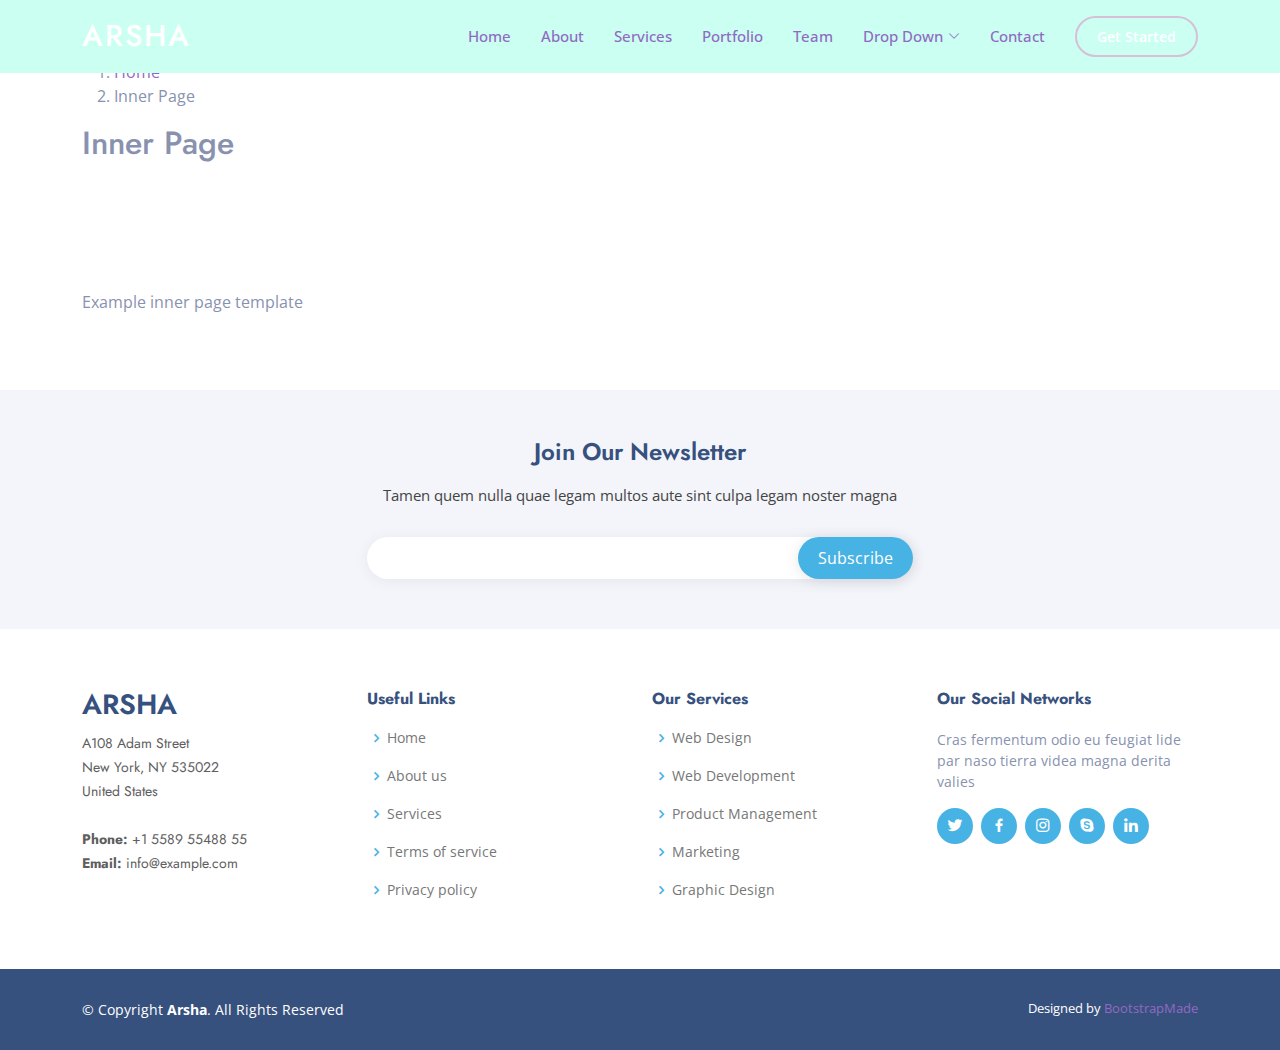
<file: inner-page.html>
<!DOCTYPE html>
<html lang="en">

<head>
  <meta charset="utf-8">
  <meta content="width=device-width, initial-scale=1.0" name="viewport">

  <title>Inner Page - Arsha Bootstrap Template</title>
  <meta content="" name="description">
  <meta content="" name="keywords">

  <!-- Favicons -->
  <link href="assets/img/favicon.png" rel="icon">
  <link href="assets/img/apple-touch-icon.png" rel="apple-touch-icon">

  <!-- Google Fonts -->
  <link href="https://fonts.googleapis.com/css?family=Open+Sans:300,300i,400,400i,600,600i,700,700i|Jost:300,300i,400,400i,500,500i,600,600i,700,700i|Poppins:300,300i,400,400i,500,500i,600,600i,700,700i" rel="stylesheet">

  <!-- Vendor CSS Files -->
  <link href="assets/vendor/aos/aos.css" rel="stylesheet">
  <link href="assets/vendor/bootstrap/css/bootstrap.min.css" rel="stylesheet">
  <link href="assets/vendor/bootstrap-icons/bootstrap-icons.css" rel="stylesheet">
  <link href="assets/vendor/boxicons/css/boxicons.min.css" rel="stylesheet">
  <link href="assets/vendor/glightbox/css/glightbox.min.css" rel="stylesheet">
  <link href="assets/vendor/remixicon/remixicon.css" rel="stylesheet">
  <link href="assets/vendor/swiper/swiper-bundle.min.css" rel="stylesheet">

  <!-- Template Main CSS File -->
  <link href="assets/css/style.css" rel="stylesheet">

  <!-- =======================================================
  * Template Name: Arsha
  * Updated: Aug 30 2023 with Bootstrap v5.3.1
  * Template URL: https://bootstrapmade.com/arsha-free-bootstrap-html-template-corporate/
  * Author: BootstrapMade.com
  * License: https://bootstrapmade.com/license/
  ======================================================== -->
</head>

<body>

  <!-- ======= Header ======= -->
  <header id="header" class="fixed-top header-inner-pages">
    <div class="container d-flex align-items-center">

      <h1 class="logo me-auto"><a href="index.html">Arsha</a></h1>
      <!-- Uncomment below if you prefer to use an image logo -->
      <!-- <a href="index.html" class="logo me-auto"><img src="assets/img/logo.png" alt="" class="img-fluid"></a>-->

      <nav id="navbar" class="navbar">
        <ul>
          <li><a class="nav-link scrollto " href="#hero">Home</a></li>
          <li><a class="nav-link scrollto" href="#about">About</a></li>
          <li><a class="nav-link scrollto" href="#services">Services</a></li>
          <li><a class="nav-link   scrollto" href="#portfolio">Portfolio</a></li>
          <li><a class="nav-link scrollto" href="#team">Team</a></li>
          <li class="dropdown"><a href="#"><span>Drop Down</span> <i class="bi bi-chevron-down"></i></a>
            <ul>
              <li><a href="#">Drop Down 1</a></li>
              <li class="dropdown"><a href="#"><span>Deep Drop Down</span> <i class="bi bi-chevron-right"></i></a>
                <ul>
                  <li><a href="#">Deep Drop Down 1</a></li>
                  <li><a href="#">Deep Drop Down 2</a></li>
                  <li><a href="#">Deep Drop Down 3</a></li>
                  <li><a href="#">Deep Drop Down 4</a></li>
                  <li><a href="#">Deep Drop Down 5</a></li>
                </ul>
              </li>
              <li><a href="#">Drop Down 2</a></li>
              <li><a href="#">Drop Down 3</a></li>
              <li><a href="#">Drop Down 4</a></li>
            </ul>
          </li>
          <li><a class="nav-link scrollto" href="#contact">Contact</a></li>
          <li><a class="getstarted scrollto" href="#about">Get Started</a></li>
        </ul>
        <i class="bi bi-list mobile-nav-toggle"></i>
      </nav><!-- .navbar -->

    </div>
  </header><!-- End Header -->

  <main id="main">

    <!-- ======= Breadcrumbs ======= -->
    <section id="breadcrumbs" class="breadcrumbs">
      <div class="container">

        <ol>
          <li><a href="index.html">Home</a></li>
          <li>Inner Page</li>
        </ol>
        <h2>Inner Page</h2>

      </div>
    </section><!-- End Breadcrumbs -->

    <section class="inner-page">
      <div class="container">
        <p>
          Example inner page template
        </p>
      </div>
    </section>

  </main><!-- End #main -->

  <!-- ======= Footer ======= -->
  <footer id="footer">

    <div class="footer-newsletter">
      <div class="container">
        <div class="row justify-content-center">
          <div class="col-lg-6">
            <h4>Join Our Newsletter</h4>
            <p>Tamen quem nulla quae legam multos aute sint culpa legam noster magna</p>
            <form action="" method="post">
              <input type="email" name="email"><input type="submit" value="Subscribe">
            </form>
          </div>
        </div>
      </div>
    </div>

    <div class="footer-top">
      <div class="container">
        <div class="row">

          <div class="col-lg-3 col-md-6 footer-contact">
            <h3>Arsha</h3>
            <p>
              A108 Adam Street <br>
              New York, NY 535022<br>
              United States <br><br>
              <strong>Phone:</strong> +1 5589 55488 55<br>
              <strong>Email:</strong> info@example.com<br>
            </p>
          </div>

          <div class="col-lg-3 col-md-6 footer-links">
            <h4>Useful Links</h4>
            <ul>
              <li><i class="bx bx-chevron-right"></i> <a href="#">Home</a></li>
              <li><i class="bx bx-chevron-right"></i> <a href="#">About us</a></li>
              <li><i class="bx bx-chevron-right"></i> <a href="#">Services</a></li>
              <li><i class="bx bx-chevron-right"></i> <a href="#">Terms of service</a></li>
              <li><i class="bx bx-chevron-right"></i> <a href="#">Privacy policy</a></li>
            </ul>
          </div>

          <div class="col-lg-3 col-md-6 footer-links">
            <h4>Our Services</h4>
            <ul>
              <li><i class="bx bx-chevron-right"></i> <a href="#">Web Design</a></li>
              <li><i class="bx bx-chevron-right"></i> <a href="#">Web Development</a></li>
              <li><i class="bx bx-chevron-right"></i> <a href="#">Product Management</a></li>
              <li><i class="bx bx-chevron-right"></i> <a href="#">Marketing</a></li>
              <li><i class="bx bx-chevron-right"></i> <a href="#">Graphic Design</a></li>
            </ul>
          </div>

          <div class="col-lg-3 col-md-6 footer-links">
            <h4>Our Social Networks</h4>
            <p>Cras fermentum odio eu feugiat lide par naso tierra videa magna derita valies</p>
            <div class="social-links mt-3">
              <a href="#" class="twitter"><i class="bx bxl-twitter"></i></a>
              <a href="#" class="facebook"><i class="bx bxl-facebook"></i></a>
              <a href="#" class="instagram"><i class="bx bxl-instagram"></i></a>
              <a href="#" class="google-plus"><i class="bx bxl-skype"></i></a>
              <a href="#" class="linkedin"><i class="bx bxl-linkedin"></i></a>
            </div>
          </div>

        </div>
      </div>
    </div>

    <div class="container footer-bottom clearfix">
      <div class="copyright">
        &copy; Copyright <strong><span>Arsha</span></strong>. All Rights Reserved
      </div>
      <div class="credits">
        <!-- All the links in the footer should remain intact. -->
        <!-- You can delete the links only if you purchased the pro version. -->
        <!-- Licensing information: https://bootstrapmade.com/license/ -->
        <!-- Purchase the pro version with working PHP/AJAX contact form: https://bootstrapmade.com/arsha-free-bootstrap-html-template-corporate/ -->
        Designed by <a href="https://bootstrapmade.com/">BootstrapMade</a>
      </div>
    </div>
  </footer><!-- End Footer -->

  <div id="preloader"></div>
  <a href="#" class="back-to-top d-flex align-items-center justify-content-center"><i class="bi bi-arrow-up-short"></i></a>

  <!-- Vendor JS Files -->
  <script src="assets/vendor/aos/aos.js"></script>
  <script src="assets/vendor/bootstrap/js/bootstrap.bundle.min.js"></script>
  <script src="assets/vendor/glightbox/js/glightbox.min.js"></script>
  <script src="assets/vendor/isotope-layout/isotope.pkgd.min.js"></script>
  <script src="assets/vendor/swiper/swiper-bundle.min.js"></script>
  <script src="assets/vendor/waypoints/noframework.waypoints.js"></script>
  <script src="assets/vendor/php-email-form/validate.js"></script>

  <!-- Template Main JS File -->
  <script src="assets/js/main.js"></script>

</body>

</html>
</file>
<file: assets/css/style.css>
/*--------------------------------------------------------------
# General
--------------------------------------------------------------*/

body {
  background: ( rgba(11, 25, 47, 1));
} 

body {
  font-family: "Open Sans", sans-serif;
  color: #8892af;
}


.typing-carousel {
  font-size: 44px;
  font-weight: bold;
  margin-top: 100px;
  color: #D8BFD8;
}

a {
  color: #9169c1;
  text-decoration: none;
}

a:hover {
  color: #c2c2ce;
  text-decoration: none;
}

h1,
h2,
h3,
h4,
h5,
h6 {
  font-family: "Jost", sans-serif;
}

/*--------------------------------------------------------------
# Preloader
--------------------------------------------------------------*/
#preloader {
  position: fixed;
  top: 0;
  left: 0;
  right: 0;
  bottom: 0;
  z-index: 9999;
  overflow: hidden;
  background: #D8BFD8;
}

#preloader:before {
  content: "";
  position: fixed;
  top: calc(50% - 30px);
  left: calc(50% - 30px);
  border: 6px solid #D8BFD8;
  border-top-color: #fff;
  border-bottom-color: #ffffff;
  border-radius: 50%;
  width: 60px;
  height: 60px;
  animation: animate-preloader 1s linear infinite;
}

@keyframes animate-preloader {
  0% {
    transform: rotate(0deg);
  }

  100% {
    transform: rotate(360deg);
  }
}

/*--------------------------------------------------------------
# Back to top button
--------------------------------------------------------------*/
.back-to-top {
  position: fixed;
  visibility: hidden;
  opacity: 0;
  right: 15px;
  bottom: 15px;
  z-index: 996;
  background: #D8BFD8;
  width: 40px;
  height: 40px;
  border-radius: 50px;
  transition: all 0.4s;
}

.back-to-top i {
  font-size: 24px;
  color: #9169c1;
  line-height: 0;
}

.back-to-top:hover {
  background: #D8BFD8;
  color: #fff;
}

.back-to-top.active {
  visibility: visible;
  opacity: 1;
}

/*--------------------------------------------------------------
# Header
--------------------------------------------------------------*/
#header {
  transition: all 0.5s;
  z-index: 997;
  padding: 15px 0;
}

#header.header-scrolled,
#header.header-inner-pages {
  background: #CAFFF2;
}

#header .logo {
  font-size: 30px;
  margin: 0;
  padding: 0;
  line-height: 1;
  font-weight: 500;
  letter-spacing: 2px;
  text-transform: uppercase;
}

#header .logo a {
  color: #fff;
}

#header .logo img {
  max-height: 40px;
}

/*--------------------------------------------------------------
# Navigation Menu
--------------------------------------------------------------*/
/**
* Desktop Navigation 
*/
.navbar {
  padding: 0;
}

.navbar ul {
  margin: 0;
  padding: 0;
  display: flex;
  list-style: none;
  align-items: center;
}

.navbar li {
  position: relative;
}

.navbar a,
.navbar a:focus {
  display: flex;
  align-items: center;
  justify-content: space-between;
  padding: 10px 0 10px 30px;
  font-size: 15px;
  font-weight: 500;
  color: #9169c1;
  white-space: nowrap;
  transition: 0.3s;
}

.navbar a i,
.navbar a:focus i {
  font-size: 12px;
  line-height: 0;
  margin-left: 5px;
}

.navbar a:hover,
.navbar .active,
.navbar .active:focus,
.navbar li:hover>a {
  color: #D8BFD8;
}

.navbar .getstarted,
.navbar .getstarted:focus {
  padding: 8px 20px;
  margin-left: 30px;
  border-radius: 50px;
  color: #fff;
  font-size: 14px;
  border: 2px solid #D8BFD8;
  font-weight: 600;
}

.navbar .getstarted:hover,
.navbar .getstarted:focus:hover {
  color: #fff;
  background: #D8BFD8;
}

.navbar .dropdown ul {
  display: block;
  position: absolute;
  left: 14px;
  top: calc(100% + 30px);
  margin: 0;
  padding: 10px 0;
  z-index: 99;
  opacity: 0;
  visibility: hidden;
  background: #fff;
  box-shadow: 0px 0px 30px rgba(127, 137, 161, 0.25);
  transition: 0.3s;
  border-radius: 4px;
}

.navbar .dropdown ul li {
  min-width: 200px;
}

.navbar .dropdown ul a {
  padding: 10px 20px;
  font-size: 14px;
  text-transform: none;
  font-weight: 500;
  color: #D8BFD8;
}

.navbar .dropdown ul a i {
  font-size: 12px;
}

.navbar .dropdown ul a:hover,
.navbar .dropdown ul .active:hover,
.navbar .dropdown ul li:hover>a {
  color: #D8BFD8;
}

.navbar .dropdown:hover>ul {
  opacity: 1;
  top: 100%;
  visibility: visible;
}

.navbar .dropdown .dropdown ul {
  top: 0;
  left: calc(100% - 30px);
  visibility: hidden;
}

.navbar .dropdown .dropdown:hover>ul {
  opacity: 1;
  top: 0;
  left: 100%;
  visibility: visible;
}

@media (max-width: 1366px) {
  .navbar .dropdown .dropdown ul {
    left: -90%;
  }

  .navbar .dropdown .dropdown:hover>ul {
    left: -100%;
  }
}

/**
* Mobile Navigation 
*/
.mobile-nav-toggle {
  color: #fff;
  font-size: 28px;
  cursor: pointer;
  display: none;
  line-height: 0;
  transition: 0.5s;
}

.mobile-nav-toggle.bi-x {
  color: #fff;
}

@media (max-width: 991px) {
  .mobile-nav-toggle {
    display: block;
  }

  .navbar ul {
    display: none;
  }
}

.navbar-mobile {
  position: fixed;
  overflow: hidden;
  top: 0;
  right: 0;
  left: 0;
  bottom: 0;
  background: #D8BFD8;
  transition: 0.3s;
  z-index: 999;
}

.navbar-mobile .mobile-nav-toggle {
  position: absolute;
  top: 15px;
  right: 15px;
}

.navbar-mobile ul {
  display: block;
  position: absolute;
  top: 55px;
  right: 15px;
  bottom: 15px;
  left: 15px;
  padding: 10px 0;
  border-radius: 10px;
  background-color: #fff;
  overflow-y: auto;
  transition: 0.3s;
}

.navbar-mobile a,
.navbar-mobile a:focus {
  padding: 10px 20px;
  font-size: 15px;
  color: #D8BFD8;
}

.navbar-mobile a:hover,
.navbar-mobile .active,
.navbar-mobile li:hover>a {
  color: #D8BFD8;
}

.navbar-mobile .getstarted,
.navbar-mobile .getstarted:focus {
  margin: 15px;
  color: #D8BFD8;
}

.navbar-mobile .dropdown ul {
  position: static;
  display: none;
  margin: 10px 20px;
  padding: 10px 0;
  z-index: 99;
  opacity: 1;
  visibility: visible;
  background: #fff;
  box-shadow: 0px 0px 30px rgba(127, 137, 161, 0.25);
}

.navbar-mobile .dropdown ul li {
  min-width: 200px;
}

.navbar-mobile .dropdown ul a {
  padding: 10px 20px;
}

.navbar-mobile .dropdown ul a i {
  font-size: 12px;
}

.navbar-mobile .dropdown ul a:hover,
.navbar-mobile .dropdown ul .active:hover,
.navbar-mobile .dropdown ul li:hover>a {
  color: #D8BFD8;
}

.navbar-mobile .dropdown>.dropdown-active {
  display: block;
  visibility: visible !important;
}

/*--------------------------------------------------------------
# Hero Section
--------------------------------------------------------------*/
#hero {
  width: 100%;
  height: 80vh;
  
}

#hero .container {
  padding-top: 72px;
}

#hero h1 {
  margin: 0 0 10px 0;
  font-size: 48px;
  font-weight: 700;
  line-height: 56px;
  color: #fff;
}

#hero h2 {
  color: rgba(255, 255, 255, 0.6);
  margin-bottom: 50px;
  font-size: 24px;
}

#hero .btn-get-started {
  font-family: "Jost", sans-serif;
  font-weight: 500;
  font-size: 16px;
  letter-spacing: 1px;
  display: inline-block;
  padding: 10px 28px 11px 28px;
  border-radius: 50px;
  transition: 0.5s;
  margin: 10px 0 0 0;
  color: #fff;
  background: #b1aebb;
}

#hero .btn-get-started:hover {
  background: #209dd8;
}

#hero .btn-watch-video {
  font-size: 16px;
  display: flex;
  align-items: center;
  transition: 0.5s;
  margin: 10px 0 0 25px;
  color: #fff;
  line-height: 1;
}

#hero .btn-watch-video i {
  line-height: 0;
  color: #fff;
  font-size: 32px;
  transition: 0.3s;
  margin-right: 8px;
}

#hero .btn-watch-video:hover i {
  color: #47b2e4;
}

#hero .animated {
  animation: up-down 2s ease-in-out infinite alternate-reverse both;
}

@media (max-width: 991px) {
  #hero {
    height: 100vh;
    text-align: center;
  }

  #hero .animated {
    animation: none;
  }

  #hero .hero-img {
    text-align: center;
  }

  #hero .hero-img img {
    width: 50%;
  }
}

@media (max-width: 768px) {
  #hero h1 {
    font-size: 28px;
    line-height: 36px;
  }

  #hero h2 {
    font-size: 18px;
    line-height: 24px;
    margin-bottom: 30px;
  }

  #hero .hero-img img {
    width: 70%;
  }
}

@media (max-width: 575px) {
  #hero .hero-img img {
    width: 80%;
  }

  #hero .btn-get-started {
    font-size: 16px;
    padding: 10px 24px 11px 24px;
  }
}

@keyframes up-down {
  0% {
    transform: translateY(10px);
  }

  100% {
    transform: translateY(-10px);
  }
}

/*--------------------------------------------------------------
# Sections General
--------------------------------------------------------------*/
section {
  padding: 60px 0;
  overflow: hidden;
}


.section-title {
  text-align: center;
  padding-bottom: 30px;
}

.section-title h2 {
  font-size: 32px;
  font-weight: bold;
  text-transform: uppercase;
  margin-bottom: 20px;
  padding-bottom: 20px;
  position: relative;
  color: #CAFFF2;
}

.section-title h2::before {
  content: "";
  position: absolute;
  display: block;
  width: 120px;
  height: 1px;
  background: #ddd;
  bottom: 1px;
  left: calc(50% - 60px);
}

.section-title h2::after {
  content: "";
  position: absolute;
  display: block;
  width: 40px;
  height: 3px;
  background: #CAFFF2;
  bottom: 0;
  left: calc(50% - 20px);
}

.section-title p {
  margin-bottom: 0;
}


/*--------------------------------------------------------------
# About ME
--------------------------------------------------------------*/
.about .content h3 {
  font-weight: 600;
  font-size: 26px;
}

.about .content ul {
  list-style: none;
  padding: 0;
}

.about .content ul li {
  padding-left: 28px;
  position: relative;
}

.about .content ul li+li {
  margin-top: 10px;
}


.about-image {
  padding-left: 40px;
}

.about-image img {
  max-width: 300px;
  height: auto;
  border-radius: 10px;
  margin-left: 30px;
  box-shadow: 6px 13px 23px -5px rgba(0, 0, 0, 0.46);
  border: none;
}

.about .content ul i {
  position: absolute;
  left: 0;
  top: 2px;
  font-size: 20px;
  color: rgba(236, 235, 242, 1);
  line-height: 1;
}

.about .content p:last-child {
  margin-bottom: 0;
}

.about .content .btn-learn-more {
  font-family: "Poppins", sans-serif;
  font-weight: 500;
  font-size: 14px;
  letter-spacing: 1px;
  display: inline-block;
  padding: 12px 32px;
  border-radius: 4px;
  transition: 0.3s;
  line-height: 1;
  color: #D8BFD8;
  animation-delay: 0.8s;
  margin-top: 6px;
  border: 2px solid #D8BFD8;
}

.about .content .btn-learn-more:hover {
  background: #E6E6FA;
  color: #E6E6FA;
  text-decoration: none;
}


/*--------------------------------------------------------------
# Skills
--------------------------------------------------------------*/
.skills .content h3 {
  font-weight: 700;
  font-size: 32px;
  color: #fff;
  font-family: source-code-pro, Menlo, Monaco, Consolas, "Courier New",
  monospace;
}

.skills .content ul {
  list-style: none;
  padding: 0;
}

.skills .content ul li {
  padding-bottom: 10px;
}

.skills .content ul i {
  font-size: 20px;
  padding-right: 4px;
  color: #47b2e4;
}

.skills .content p:last-child {
  margin-bottom: 0;
}

.skills .progress {
  height: 60px;
  display: block;
  background: none;
  border-radius: 0;
}

.skills .progress .skill {
  padding: 0;
  margin: 0 0 6px 0;
  text-transform: uppercase;
  display: block;
  font-weight: 600;
  font-family: "Poppins", sans-serif;
  color: #CAFFF2;
}

.skills .progress .skill .val {
  float: right;
  font-style: normal;
}

.skills .progress-bar-wrap {
  background: #e8edf5;
  height: 10px;
}

.skills .progress-bar {
  width: 1px;
  height: 10px;
  transition: 0.9s;
  background-color: #CAFFF2;
}

/*--------------------------------------------------------------
# Affiliation
--------------------------------------------------------------*/
.services .icon-box {
  padding: 50px 30px;
  transition: all ease-in-out 0.4s;
  background: #ccd6f6;
}

.services .icon-box .icon {
  margin-bottom: 10px;
}

.services .icon-box .icon i {
  color:#CAFFF2 ;
  font-size: 36px;
  transition: 0.3s;
}

.services .icon-box h4 {
  font-weight: 500;
  margin-bottom: 15px;
  font-size: 24px;
}

.services .icon-box h4 a {
  color:#9169c1;
  transition: ease-in-out 0.3s;
}

.services .icon-box p {
  line-height: 24px;
  font-size: 14px;
  margin-bottom: 0;
}

.services .icon-box:hover {
  transform: translateY(-10px);
}

.services .icon-box:hover h4 a {
  color: #f2e7f5;
}



/*--------------------------------------------------------------
# project
--------------------------------------------------------------*/
.portfolio #portfolio-flters {
  list-style: none;
  margin-bottom: 20px;
}

.portfolio #portfolio-flters li {
  cursor: pointer;
  display: inline-block;
  margin: 10px 5px;
  font-size: 15px;
  font-weight: 500;
  line-height: 1;
  color: #fff;
  transition: all 0.3s;
  padding: 8px 20px;
  border-radius: 50px;
  font-family: "Poppins", sans-serif;
}

.portfolio #portfolio-flters li:hover,
.portfolio #portfolio-flters li.filter-active {
  background: #CAFFF2;
  color: #fff;
}

.portfolio .portfolio-item {
  margin-bottom: 30px;
}

.portfolio .portfolio-item .portfolio-img {
  overflow: hidden;
}

.portfolio .portfolio-item .portfolio-img img {
  transition: all 0.6s;
}

.portfolio .portfolio-item .portfolio-info {
  opacity: 0;
  position: absolute;
  left: 15px;
  bottom: 0;
  z-index: 3;
  right: 15px;
  transition: all 0.3s;
  background: #CAFFF2;
  padding: 10px 15px;
}

.portfolio .portfolio-item .portfolio-info h4 {
  font-size: 18px;
  color: #fff;
  font-weight: 600;
  color: #000;
  margin-bottom: 0px;
}

.portfolio .portfolio-item .portfolio-info p {
  color: #c2c2ce;
  font-size: 14px;
  margin-bottom: 0;
}

.portfolio .portfolio-item .portfolio-info .preview-link,
.portfolio .portfolio-item .portfolio-info .details-link {
  position: absolute;
  right: 40px;
  font-size: 24px;
  top: calc(50% - 18px);
  color: #fff;
  transition: 0.3s;
}

.portfolio .portfolio-item .portfolio-info .preview-link:hover,
.portfolio .portfolio-item .portfolio-info .details-link:hover {
  color: #CAFFF2;
}

.portfolio .portfolio-item .portfolio-info .details-link {
  right: 10px;
}

.portfolio .portfolio-item:hover .portfolio-img img {
  transform: scale(1.15);
}

.portfolio .portfolio-item:hover .portfolio-info {
  opacity: 1;
}

/*--------------------------------------------------------------
# Portfolio Details
--------------------------------------------------------------*/
.portfolio-details {
  padding-top: 40px;
}

.portfolio-details .portfolio-details-slider img {
  width: 100%;
}

.portfolio-details .portfolio-details-slider .swiper-pagination {
  margin-top: 20px;
  position: relative;
}

.portfolio-details .portfolio-details-slider .swiper-pagination .swiper-pagination-bullet {
  width: 12px;
  height: 12px;
  background-color: #b1aebb;
  opacity: 1;
  border: 1px solid #3a3153;
}

.portfolio-details .portfolio-details-slider .swiper-pagination .swiper-pagination-bullet-active {
  background-color: #b1aebb;
}

.portfolio-details .portfolio-info {
  padding: 30px;
  box-shadow: 0px 0 30px #b1aebb;
}

.portfolio-details .portfolio-info h3 {
  font-size: 22px;
  font-weight: 700;
  margin-bottom: 20px;
  padding-bottom: 20px;
  border-bottom: 1px solid #fff;
}

.portfolio-details .portfolio-info ul {
  list-style: none;
  padding: 0;
  font-size: 15px;
}

.portfolio-details .portfolio-info ul li+li {
  margin-top: 10px;
}

.portfolio-details .portfolio-description {
  padding-top: 30px;
}

.portfolio-details .portfolio-description h2 {
  font-size: 26px;
  font-weight: 700;
  margin-bottom: 20px;
}

.portfolio-details .portfolio-description p {
  padding: 0;
}


/*--------------------------------------------------------------
# Contact
--------------------------------------------------------------*/

.contact .info h4 {
  padding: 0 0 0 60px;
  font-size: 22px;
  font-weight: 600;
  margin-bottom: 5px;
  color: #CAFFF2;
}

.contact .info p {
  padding: 0 0 10px 60px;
  margin-bottom: 20px;
  font-size: 14px;
  color: #CAFFF2;
}

.contact .info .email p {
  padding-top: 5px;
}

.contact .info .social-links {
  padding-left: 60px;
}

.contact .info .social-links a {
  font-size: 18px;
  display: inline-block;
  background: #CAFFF2;
  color: #fff;
  line-height: 1;
  padding: 8px 0;
  border-radius: 50%;
  text-align: center;
  width: 36px;
  height: 36px;
  transition: 0.3s;
  margin-right: 10px;
}

.contact .info .social-links a:hover {
  background: #47b2e4;
  color: #fff;
}

.contact .info .email:hover i,
.contact .info .address:hover i,
.contact .info .phone:hover i {
  background: #47b2e4;
  color: #fff;
}

.contact .php-email-form {
  width: 100%;
  border-top: 3px solid #47b2e4;
  border-bottom: 3px solid #47b2e4;
  padding: 30px;
  background: #fff;
  box-shadow: 0 0 24px 0 rgba(0, 0, 0, 0.12);
}

.contact .php-email-form .form-group {
  padding-bottom: 8px;
}

.contact .php-email-form .validate {
  display: none;
  color: red;
  margin: 0 0 15px 0;
  font-weight: 400;
  font-size: 13px;
}

.contact .php-email-form .error-message {
  display: none;
  color: #fff;
  background: #ed3c0d;
  text-align: left;
  padding: 15px;
  font-weight: 600;
}

.contact .php-email-form .error-message br+br {
  margin-top: 25px;
}

.contact .php-email-form .sent-message {
  display: none;
  color: #fff;
  background: #18d26e;
  text-align: center;
  padding: 15px;
  font-weight: 600;
}

.contact .php-email-form .loading {
  display: none;
  background: #fff;
  text-align: center;
  padding: 15px;
}

.contact .php-email-form .loading:before {
  content: "";
  display: inline-block;
  border-radius: 50%;
  width: 24px;
  height: 24px;
  margin: 0 10px -6px 0;
  border: 3px solid #18d26e;
  border-top-color: #eee;
  animation: animate-loading 1s linear infinite;
}

.contact .php-email-form .form-group {
  margin-bottom: 20px;
}

.contact .php-email-form label {
  padding-bottom: 8px;
}

.contact .php-email-form input,
.contact .php-email-form textarea {
  border-radius: 0;
  box-shadow: none;
  font-size: 14px;
  border-radius: 4px;
}

.contact .php-email-form input:focus,
.contact .php-email-form textarea:focus {
  border-color: #47b2e4;
}

.contact .php-email-form input {
  height: 44px;
}

.contact .php-email-form textarea {
  padding: 10px 12px;
}

.contact .php-email-form button[type=submit] {
  background: #47b2e4;
  border: 0;
  padding: 12px 34px;
  color: #fff;
  transition: 0.4s;
  border-radius: 50px;
}

.contact .php-email-form button[type=submit]:hover {
  background: #209dd8;
}

@keyframes animate-loading {
  0% {
    transform: rotate(0deg);
  }

  100% {
    transform: rotate(360deg);
  }
}


/*--------------------------------------------------------------
# Footer
--------------------------------------------------------------*/
#footer {
  font-size: 14px;
  background: #37517e;
}

#footer .footer-newsletter {
  padding: 50px 0;
  background: #f3f5fa;
  text-align: center;
  font-size: 15px;
  color: #444444;
}

#footer .footer-newsletter h4 {
  font-size: 24px;
  margin: 0 0 20px 0;
  padding: 0;
  line-height: 1;
  font-weight: 600;
  color: #37517e;
}

#footer .footer-newsletter form {
  margin-top: 30px;
  background: #fff;
  padding: 6px 10px;
  position: relative;
  border-radius: 50px;
  box-shadow: 0px 2px 15px rgba(0, 0, 0, 0.06);
  text-align: left;
}

#footer .footer-newsletter form input[type=email] {
  border: 0;
  padding: 4px 8px;
  width: calc(100% - 100px);
}

#footer .footer-newsletter form input[type=submit] {
  position: absolute;
  top: 0;
  right: 0;
  bottom: 0;
  border: 0;
  background: none;
  font-size: 16px;
  padding: 0 20px;
  background: #47b2e4;
  color: #fff;
  transition: 0.3s;
  border-radius: 50px;
  box-shadow: 0px 2px 15px rgba(0, 0, 0, 0.1);
}

#footer .footer-newsletter form input[type=submit]:hover {
  background: #209dd8;
}

#footer .footer-top {
  padding: 60px 0 30px 0;
  background: #fff;
}

#footer .footer-top .footer-contact {
  margin-bottom: 30px;
}

#footer .footer-top .footer-contact h3 {
  font-size: 28px;
  margin: 0 0 10px 0;
  padding: 2px 0 2px 0;
  line-height: 1;
  text-transform: uppercase;
  font-weight: 600;
  color: #37517e;
}

#footer .footer-top .footer-contact p {
  font-size: 14px;
  line-height: 24px;
  margin-bottom: 0;
  font-family: "Jost", sans-serif;
  color: #5e5e5e;
}

#footer .footer-top h4 {
  font-size: 16px;
  font-weight: bold;
  color: #37517e;
  position: relative;
  padding-bottom: 12px;
}

#footer .footer-top .footer-links {
  margin-bottom: 30px;
}

#footer .footer-top .footer-links ul {
  list-style: none;
  padding: 0;
  margin: 0;
}

#footer .footer-top .footer-links ul i {
  padding-right: 2px;
  color: #47b2e4;
  font-size: 18px;
  line-height: 1;
}

#footer .footer-top .footer-links ul li {
  padding: 10px 0;
  display: flex;
  align-items: center;
}

#footer .footer-top .footer-links ul li:first-child {
  padding-top: 0;
}

#footer .footer-top .footer-links ul a {
  color: #777777;
  transition: 0.3s;
  display: inline-block;
  line-height: 1;
}

#footer .footer-top .footer-links ul a:hover {
  text-decoration: none;
  color: #47b2e4;
}

#footer .footer-top .social-links a {
  font-size: 18px;
  display: inline-block;
  background: #47b2e4;
  color: #fff;
  line-height: 1;
  padding: 8px 0;
  margin-right: 4px;
  border-radius: 50%;
  text-align: center;
  width: 36px;
  height: 36px;
  transition: 0.3s;
}

#footer .footer-top .social-links a:hover {
  background: #209dd8;
  color: #fff;
  text-decoration: none;
}

#footer .footer-bottom {
  padding-top: 30px;
  padding-bottom: 30px;
  color: #fff;
}

#footer .copyright {
  text-align: center;
  float: left;
}

#footer .credits {
  float: right;
  font-size: 13px;
}

#footer .credits a {
  transition: 0.3s;
}

@media (max-width: 768px) {
  #footer .footer-bottom {
    padding-top: 20px;
    padding-bottom: 20px;
    text-align: center;
  }

  #footer .copyright,
  #footer .credits {
    text-align: center;
    float: none;
  }

  #footer .credits {
    padding-top: 4px;
    text-align: center;
  }
}



#fractal-tree {
  padding-bottom: 20px;
}

#fractal-tree .p5Canvas {
  width: 250px !important;
  height: 100% !important;
}

@media only screen and (max-width: 600px) {
  #fractal-tree {
    display: none;
  }
}
</file>
